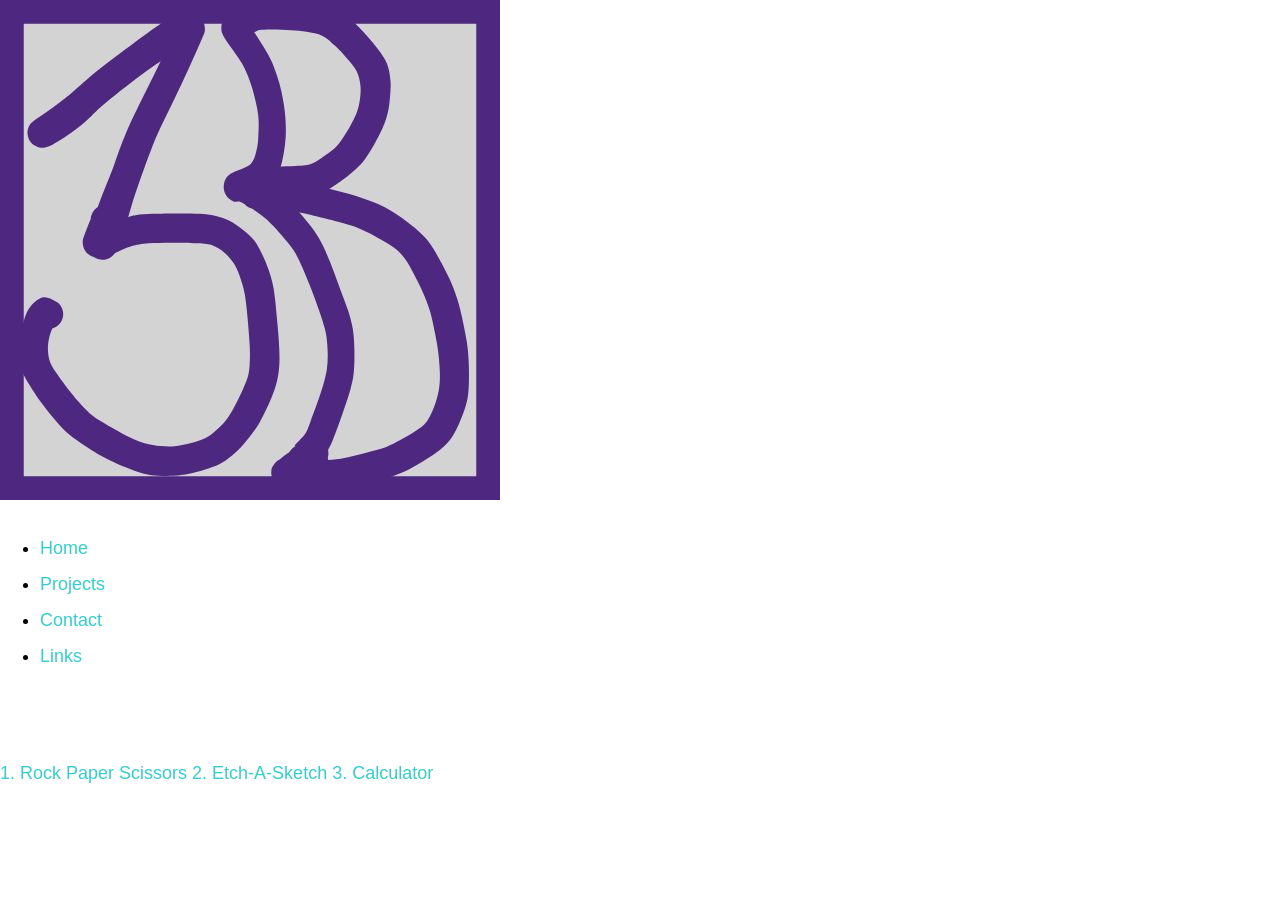
<file: projects.html>
<!DOCTYPE html>
<html lang="en">
<head>
    <meta charset="UTF-8">
    <meta name="viewport" content="width=device-width, initial-scale=1.0">
    <title>Document</title>
    <link rel="stylesheet" href="style.css">
</head>
<body>

    <div class="header">


        <div class="image-container" >
          <img src="images/logozz.jpg" alt="LOGO" class="logo">
        </div>
    
    
      
    
    
    
        <ul class="nav-ul">
            <li><a href="index.html"> Home</a></li>
          <li><a href="projects.html"> Projects</a></li>
          <li><a href="Contact.html"> Contact</a></li>
          <li><a href="links.html"> Links</a></li>
        </ul>

    </div>
    
       
    
      

      <div class="container"> 
        <div class="project-text">

            <h2>The Odin Project: Foundation Course Projects</h2>

        <a class= "main-text" href="https://zeldabrufal.github.io/rock.paper.game/">1. Rock Paper Scissors</a>
        <a class= "main-text" href="https://zeldabrufal.github.io/etch_sketch/">2. Etch-A-Sketch</a>
        <a class= "main-text" href="https://zeldabrufal.github.io/calculator/">3. Calculator</a>
        </div>
      </div>

</body>
</html>
</file>
<file: style.css>
html { overflow-x: hidden; }

body {
    margin: 0;
    padding: 0;
    font-family: 'Source Sans Pro', sans-serif;
    font-size: 18px;
    line-height: 2em;
    overflow-x: hidden;
}

a {
    text-decoration: none;
    transition: all 0.3s ease;
    color: #38CCCC;
}

a:hover { color: #30ADAD; }

.tm-about-text a { color: #9F6; }

h1, h2, p, i, address, .tm-text-white { color: white; }

.tm-link-gray { color: #999999; }
.tm-link-white { color: white; }

.tm-footer { 
    color: #999999; 
    text-align: center;
}

.tm-container-fluid {
    width: 100%;
    max-width: 970px;
    box-sizing: border-box;
    margin: 0 auto;
    padding: 60px 15px;
}

.tm-site-header { height: 470px; }

.tm-flex-center {
    display: flex;
    flex-direction: column;
    align-items: center;
    justify-content: center;
}

.tm-about,
.tm-contact {
    display: flex;
}

.tm-contact { flex-direction: row-reverse; }
.tm-about > div { flex: 1 1; }

.tm-contact-form-container,
.tm-contact-info {
    width: 40%;
}

.tm-contact-info { padding-top: 20px; }
.tm-contact-header { width: 20%; }

.tm-contact-header {
    padding-left: 50px;
    padding-right: 50px;
}

.tm-contact { padding: 50px 20px; }

.tm-contact > div {
    padding-left: 34px;
    padding-right: 34px;
    box-sizing: border-box;
}

input,
textarea,
button {
    display: block;
}

input,
textarea {
    font-family: 'Source Sans Pro', sans-serif;
    font-size: 1rem;
    background: transparent;
    border: 0;
    border-bottom: 1px solid white;
    color: white;
    padding: 15px 0;
    margin-top: 5px;
    margin-bottom: 5px;
    width: 100%;
}

::-webkit-input-placeholder { color: white; } /* Edge */
:-ms-input-placeholder { color: white; } /* Internet Explorer 10-11 */
::placeholder { color: white; }
.tm-right { margin-right: 0; margin-left: auto; }

.tm-btn-submit {
    background: none;
    color: white;
    font-size: 1rem;
    border: 0;
    cursor: pointer;
    transition: all 0.3s ease;
}

.tm-btn-submit:hover { color: #000000; }

.tm-social-link {
    width: 40px;
    height: 40px;
    margin-right: 15px;
    background-color: white;
    display: flex;
    align-items: center;
    justify-content: center;
}

.tm-social-link i {
    color: #99CCCC;
    transition: all 0.3s ease;
}

.tm-social-link:hover i.fa-facebook { color: #3b5998; }
.tm-social-link:hover i.fa-twitter { color: #00acee; }
.tm-social-link:hover i.fa-instagram { color: #3f729b; }
.tm-flex { display: flex; }
address { font-style: normal; }

.filters-button-group {
    text-align: right;
    padding: 0;
    margin: 0; 
}

.filters-button-group li {
    display: inline-block;
    list-style: none;
    margin-left: 40px;
}

.filters-button-group li a.active { color: #F96699; }
.tm-gallery { margin: -10px; }

.tm-gallery-item {
    border-radius: 12px;
    margin: 10px;
    overflow: hidden;
}

.tm-gallery-item a {
    display: block;
    line-height: 0;
}

.tm-gallery-item img {
    width: 220px;
    height: 220px;    
}

@media (max-width: 940px) {
    .filters-button-group { text-align: left; }
}

@media (max-width: 680px) {
    .tm-contact { flex-direction: column; }
    
    .tm-contact-form-container,
    .tm-contact-info,
    .tm-contact-header {
        width: 100%;
    }

    .tm-contact-form-container { margin-bottom: 20px; }
    .tm-contact-info { margin-bottom: 30px; }
}

@media (max-width: 545px) {
    .tm-about { flex-direction: column; }
}

@media (max-width: 489px) {
    .tm-gallery-item {
        width: 48%;
        margin: 1%;
        height: auto;
    }
    
    .tm-gallery-item img {
        width: 100%;
        height: auto;
    }
}

.tm-p-50 { padding: 50px; }
.tm-mb-0 { margin-bottom: 0; }
.tm-mb-30 { margin-bottom: 30px }
.tm-mb-40 { margin-bottom: 40px; }
.tm-mb-50 { margin-bottom: 50px; }
.tm-mb-80 { margin-bottom: 80px; }
.tm-bgcolor-1 { background-color: #F96699; }
.tm-bgcolor-2 { background-color: #38CCCC; }
.tm-bgcolor-3 { background-color: #99CCCC; }
.tm-border-rounded { border-radius: 15px; }


#sticky {
  
    position: fixed;
    top: 0;
    left: 0;
    width: 100%;
    z-index: 10;
   
  
}
</file>
